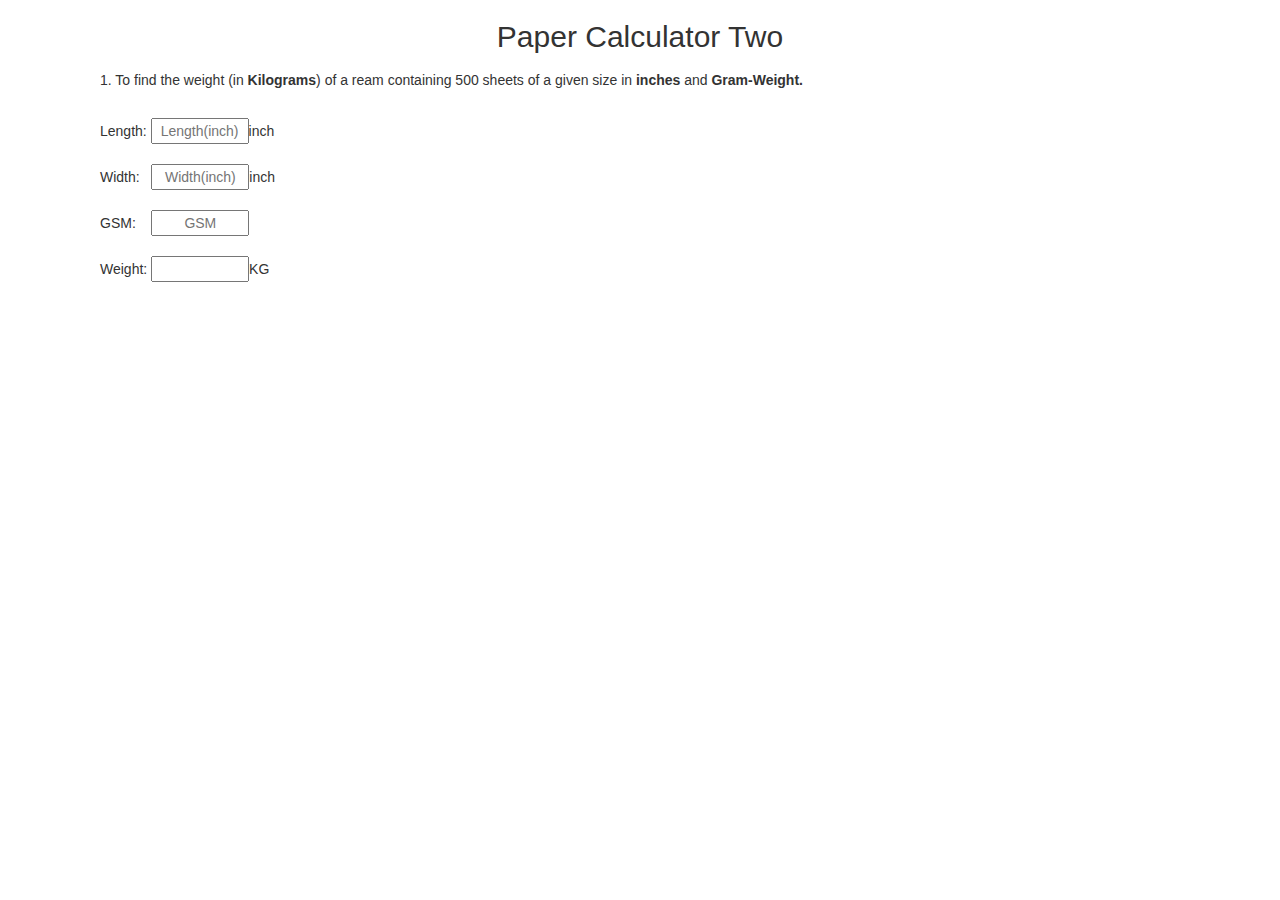
<file: index.html>
<!DOCTYPE html>
<html>
<head>
	<title>
		Calculator
	</title>
	<meta content="text/html;charset=utf-8" http-equiv="Content-Type">
	<meta content="utf-8" http-equiv="encoding">
	<meta name="viewport" content="width=device-width, initial-scale=1">
	<link rel="stylesheet" type="text/css" href="css/bootstrap.min.css">
	<link rel="stylesheet" type="text/css" href="css/easydropdown.css"/>
	<link rel="stylesheet" type="text/css" href="css/CALC.css">
	<script src="js/jquery.min.js" async></script>
	<script src="js/jquery.easydropdown.js" type="text/javascript" async></script>
<body>

<div class="container">
 <div class="container-fluid"> 
 <div class=""><h2 style="text-align: center;">Paper Calculator Two</h2></div>
 
  <!-- 	<select class="form-control" id='optionselector'>
  
  		<option disabled="disabled" selected="selected">Select Calculation</option>
  
  			<optgroup label="Weight(KG) for 500 sheets">
    			<option value="case_one">1. inch/GSM</option>
    			<option value="case_two">2. cm/GSM</option>
  		</optgroup>
  
  			<optgroup label="GSM of 500 sheets">
    			<option value="case_three">3. inch/Wt.(KG)</option>
    			<option value="case_four">4. cm/Wt.(KG)</option>
  			</optgroup>
  
  			<optgroup label="Weight(KG) of a reel">
    			<option value="case_five">5. GSM/W(cm)/L(m)</option>
	     	</optgroup>
  
			<optgroup label="Length(m) of a reel">
    			<option value="case_six">6. Wt.(KG)/GSM/W(cm)
  			</option>

	</select>  -->
 
 <div class="container-fluid">

 	<div id = "case_one"  class="calcoptions sizemod">
 
 	<h5>1. To find the weight (in <b>Kilograms</b>) of a ream containing 500 sheets of a given size in <b>inches</b> and <b>Gram-Weight.</b></h5> 
 	<br>    

 	<div class="row">
 	<div class="col-md-6">


	Length: <input type="number" step="0.01" name="length_in" id="txt_weight" placeholder="Length(inch)" min="1" max = "99" onkeyup="calculateWeightInInches();">inch
	<br><br>

	Width: &nbsp;&nbsp;<input type="number" step="0.01" name="width_in" id="txt_width" placeholder="Width(inch)" min="1" max='300' onkeyup="calculateWeightInInches();calculateLengthInInches();">inch
	<br><br>

	GSM: &nbsp;&nbsp;&nbsp;<span class="extraSpace">&nbsp;</span><input type="number" 	min="5" max="800" step="0.01" name="length_in" id="txt_GSM" placeholder="GSM" onkeyup="calculateWeightInInches();calculateLengthInInches();">
	<br><br>

	Weight: <input type="number" step = "0.01" name="Weight_Kg" id = "txt_Result" onkeyup="calculateLengthInInches();">KG
	<br><br>
	

	</div>

	<!-- 
	<div class="col-md-6">
		<p id="err_1" style="display: none;">
		
		Valid Range: <br>
		L = 1 to 99 inch <br>
		W = 1 to 99 inch <br>
		GSM = 5 to 800 <br><br>

		Formula: (Length * width * GSM) / 3100			 

		</p> 
	</div>-->
	</div>
	</div>
<!-- 
	<div id = "case_two"  class="calcoptions sizemod">
 
 	<h5>2. To find the weight (in <b>kilograms</b>) of a ream containering 500 
sheets of a given size in <b>centimeters</b> and <b>gram-weight</b>.</h5> 

 	<br>    
	
	Length: <input type="number" step="0.01" min = "3" max="252" name="length_in" id="txt_Lengthincm" placeholder="Length(cm)" onkeyup="calculateWeightInCm()" >cm
	<br><br>

	Width: &nbsp;&nbsp;<input type="number" min = "1" max="762" step="0.01" name="width_in" id="txt_widthincm" placeholder="Width(cm)" onkeyup="calculateWeightInCm()">cm	
	<br><br>

	GSM: &nbsp;&nbsp;&nbsp;<span class="extraSpace">&nbsp;</span><input type="number" min="5" max="800" step="0.01" name="length_in" id="txt_gsm2" placeholder="GSM" onkeyup="calculateWeightInCm()">
	<br><br>

	Weight: <input type="number" step = "0.01" name="Weight_Kg" id = "txt_Result2"readonly="readonly"/>KG
	<br><br>
	</div>
	
	<div id = "case_three"  class="calcoptions sizemod">
 
 	<h5>3. To find the gram-weight of a ream containing 500 sheets of a given size in <b>inches</b> and weight (in <b>kilograms</b>)</h5> 

 	<br>    
	
	Weight: <input type="number" step="0.01" name="length_in" id="txt_WeightPerReam" placeholder="Weight(KG) per ream" min="0" onkeyup="calculateGsmInInches();">KG
	<br><br>

	Length: <input type="number" step="0.01" min = "0" name="width_in" id="txt_Lengthininches2" placeholder="Length(inches)" onkeyup="calculateGsmInInches();">inch
	<br><br>

	Width: &nbsp;&nbsp;<input type="number" min="0" max='300' step="0.01" name="length_in" id="txt_widthininches2" placeholder="Width(inches)" onkeyup="calculateGsmInInches();">inch
	<br><br>

	GSM: &nbsp;&nbsp;&nbsp;<span class="extraSpace">&nbsp;</span><input type="number" step = "0.01" name="Weight_Kg" min="5" max="800" id = "txt_gsm3"  min="5" max="800" readonly="readonly">
	<br><br>
	</div>
	


	<div id = "case_four"  class="calcoptions sizemod">
 
 	<h5>4. To find the gram-weight of a ream containing 500 sheets of a given size in 
<b>centimeters</b> and weight (in <b>kilograms</b>).</h5> 

 	<br>    
	
	Weight: <input type="number" step="0.01" name="length_in" id="txt_WeightPerReamCm" placeholder="Weight(KG) per ream" min="0" onkeyup="calculateGsmInCm();">KG
	<br><br>

	Length: <input type="number" step="0.01" name="width_in" id="txt_LengthOFReamCm" placeholder="Length(cm)" min="0" onkeyup="calculateGsmInCm();">cm
	<br><br>

	Width: &nbsp;&nbsp;<input type="number" step="0.01" name="length_in" id="txt_WidthOfReamCm" placeholder="Width(cm)" min = "1" max="762" onkeyup="calculateGsmInCm();">cm
	<br><br>

	GSM: &nbsp;&nbsp;&nbsp;<span class="extraSpace">&nbsp;</span><input type="number" step = "0.01" name="Weight_Kg" id = "txt_Result4" readonly="readonly"  min="5" max="800">
	<br><br>
	</div>
	


	<div id = "case_five"  class="calcoptions sizemod">
 
 	<h5>5. To find the total weight (in <b>kilograms</b>) of a reel of a given size, length and gram-weight.</h5> 

 	<br>    
	
	GSM: &nbsp;&nbsp;&nbsp;<span class="extraSpace">&nbsp;</span><input type="number" step="0.01" name="length_in" id="txt_gsm5"  min="5" max="800" placeholder="GSM" onkeyup="calculateTotalWeight();">
	<br><br>

	Width: &nbsp;&nbsp;<input type="number" step="0.01" name="width_in" id="txt_WidthReelCm" placeholder="Width(cm)" min = "1" max="762" onkeyup="calculateTotalWeight();">cm
	<br><br>

	Length: <input type="number" step="0.01" name="length_in" id="txt_LengthReelM" placeholder="Length(m)" min = "0" onkeyup="calculateTotalWeight();">m
	<br><br>

	Weight: <input type="number" step = "0.01" name="Weight_Kg" id = "Txt_Result5" readonly="readonly">KG
	<br><br>
	</div>



	<div id = "case_six"  class="calcoptions sizemod">
 
 	<h5>6. To find the length in meter of a reel of a given size gram-weight and total weight (in <b>kilograms</b>).</h5> 

 	<br>    
	
	Weight: <input type="number" step="0.01" name="length_in" id="txt_ReamWeightInKg" placeholder="Weight of Reel(KG)" onkeyup="calculateLengthInMeter();" min="0">KG
	<br><br>

	GSM: &nbsp;&nbsp;&nbsp;<span class="extraSpace">&nbsp;</span><input type="number" step="0.01" name="width_in" id="txt_gsm6" placeholder="GSM" onkeyup="calculateLengthInMeter();" min="5" max="800">
	<br><br>

	Width: &nbsp;&nbsp;<input type="number" step="0.01" name="length_in" id="txt_ReamWidthInCm" placeholder="Width(cm)"  min = "1" max="762" onkeyup="calculateLengthInMeter();">cm
	<br><br>

	Length: <input type="number" step = "0.01" name="Weight_Kg" id = "txt_LenghOfReam" readonly="readonly">Meters
	<br><br>
	</div>

	<input type="text" name="year" placeholder = "testing" style="width:7em;padding-left:1.5em;font:inherit"><span style="margin-left:-1.7em;margin-right:10em;">KG</span> 
	
 </div>																	
    
 </div>	
</div>


<div class="container">
	<div class="container-fluid">
<div>	
Length: <input type="number" step = '0.01' name="length">
</div>	
<div>	
Length: <input type="number" step = '0.01' name="length">
</div>	

<div>	
Length: <input type="number" step = '0.01' name="length">
</div>	


	</div>
</div>
 --> 
 <script src="js/jquery.min.js"></script>
 <script src="js/bootstrap.min.js"></script> 
 <script src="js/CALC.js"></script> 
 
</body>
</html>
</file>
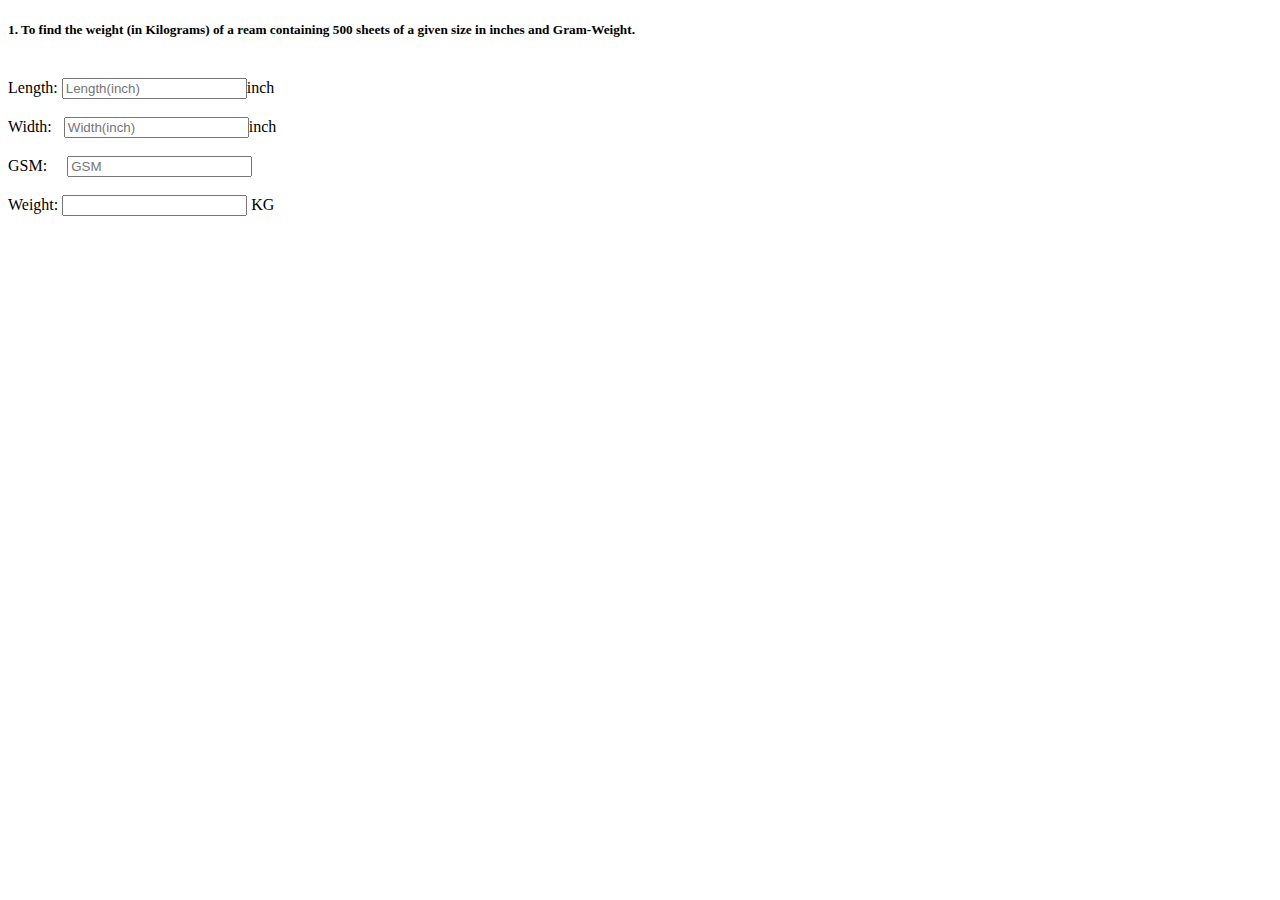
<file: test.html>
<!DOCTYPE html>
<html>
<head>
	<title>Paper Calc 2</title>
	<script type="text/javascript" src = "js/test.js"></script>
	<link rel="stylesheet" type="text/css" href="css/test.css">
</head>
<body>


  <div class="container-fluid">

 	<div id = "case_one"  class="calcoptions sizemod">
 
 	<h5>1. To find the weight (in <b>Kilograms</b>) of a ream containing 500 sheets of a given size in <b>inches</b> and <b>Gram-Weight.</b></h5> 
 	<br>    

 	<div class="row">
 	<div class="col-md-6">


	Length: <input type="number" step="0.01" name="length_in" id="length" placeholder="Length(inch)"  onkeyup="fun();">inch
	<br><br>

	Width: &nbsp;&nbsp;<input type="number" step="0.01" name="width_in" id="width" placeholder="Width(inch)"  onkeyup="fun();">inch
	<br><br>

	GSM: &nbsp;&nbsp;&nbsp;<span class="extraSpace">&nbsp;</span><input type="number" 	 step="0.01" name="length_in" id="GSM" placeholder="GSM" onkeyup="fun();"> <button type = "button" name = "calc2" class = 'btnclass' id="cal2" onclick="func2()">
		calc2
	</button>
	<br><br>

	Weight: <input type="number" step = "0.01" name="Weight_Kg" id = "weight" onkeyup="fun();"> KG <button type = "button" name = "calc1" id="cal1" class = 'btnclass' onclick="func1()">
		calc1
	</button> 
	<br><br> 
	
	


	

	</div>
 <p id='err'></p>

</body>
</html>
</file>
<file: css/easydropdown.css>
/* --- EASYDROPDOWN DEFAULT THEME --- */

/* PREFIXED CSS */

.dropdown,
.dropdown div,
.dropdown li,
.dropdown div::after{
	-webkit-transition: all 150ms ease-in-out;
	-moz-transition: all 150ms ease-in-out;
	-ms-transition: all 150ms ease-in-out;
	transition: all 150ms ease-in-out;
}

.dropdown .selected::after,
.dropdown.scrollable div::after{
	-webkit-pointer-events: none;
	-moz-pointer-events: none;
	-ms-pointer-events: none;
	pointer-events: none;
}

/* WRAPPER */

.dropdown{
	position: relative;
	width: 160px;
	border: 1px solid #ccc;
	cursor: pointer;
	background: #fff;

	border-radius: 3px;
	
	-webkit-user-select: none;
	-moz-user-select: none;
	user-select: none;
}

.dropdown.open{
	z-index: 2;
}

.dropdown:hover{
	box-shadow: 0 0 5px rgba(0,0,0,.15);
}

.dropdown.focus{
	box-shadow: 0 0 5px rgba(51,102,248,.4);
}

/* CARAT */

.dropdown .carat{
	position: absolute;
	right: 12px;
	top: 50%;
	margin-top: -4px;
	border: 6px solid transparent;
	border-top: 8px solid #000;
}

.dropdown.open .carat{
	margin-top: -10px;
	border-top: 6px solid transparent;
	border-bottom: 8px solid #000;
}

.dropdown.disabled .carat{
	border-top-color: #999;
}

/* OLD SELECT (HIDDEN) */

.dropdown .old{
	position: absolute;
	left: 0;
	top: 0;
	height: 0;
	width: 0;
	overflow: hidden;
}

.dropdown select{
	position: absolute;
	left: 0px;
	top: 0px;
}

.dropdown.touch .old{
	width: 100%;
	height: 100%;
}

.dropdown.touch select{
	width: 100%;
	height: 100%;
	opacity: 0;
}

/* SELECTED FEEDBACK ITEM */ 

.dropdown .selected,
.dropdown li{
	display: block;
	font-size: 18px;
	line-height: 1;
	color: #000;
	padding: 9px 12px;
	overflow: hidden;
	white-space: nowrap;
}

.dropdown.disabled .selected{
	color: #999;
}

.dropdown .selected::after{
	content: '';
	position: absolute;
	right: 0;
	top: 0;
	bottom: 0;
	width: 60px;
	
	border-radius: 0 2px 2px 0;
	box-shadow: inset -55px 0 25px -20px #fff;
}

/* DROP DOWN WRAPPER */

.dropdown div{
	position: absolute;
	height: 0;
	left: -1px;
	right: -1px;
	top: 100%;
	margin-top: -1px;
	background: #fff;
	border: 1px solid #ccc;
	border-top: 1px solid #eee;
	border-radius: 0 0 3px 3px;
	overflow: hidden;
	opacity: 0;
}

/* Height is adjusted by JS on open */

.dropdown.open div{
	opacity: 1;
	z-index: 2;
}

/* FADE OVERLAY FOR SCROLLING LISTS */

.dropdown.scrollable div::after{
	content: '';
	position: absolute;
	left: 0;
	right: 0;
	bottom: 0;
	height: 50px;
	
	box-shadow: inset 0 -50px 30px -35px #fff;
}

.dropdown.scrollable.bottom div::after{
	opacity: 0;
}

/* DROP DOWN LIST */

.dropdown ul{
	position: absolute;
	left: 0;
	top: 0;
	height: 100%;
	width: 100%;
	list-style: none;
	overflow: hidden;
}

.dropdown.scrollable.open ul{
	overflow-y: auto;
}

/* DROP DOWN LIST ITEMS */

.dropdown li{
	list-style: none;
	padding: 8px 12px;
}

/* .focus class is also added on hover */

.dropdown li.focus{
	background: #d24a67;
	position: relative;
	z-index: 3;
	color: #fff;
}

.dropdown li.active{
	font-weight: 700;
}
</file>
<file: css/CALC.css>
::-webkit-input-placeholder {
   text-align: center;
}

:-moz-placeholder { /* Firefox 18- */
   text-align: center;  
}

::-moz-placeholder {  /* Firefox 19+ */
   text-align: center;  
}

:-ms-input-placeholder {  
   text-align: center; 
}

input[type=number]::-webkit-inner-spin-button, 
input[type=number]::-webkit-outer-spin-button { 
    -webkit-appearance: none;
    -moz-appearance: none;
    appearance: none;
    margin: 0; 
}

input
{
	width: 7em;
	text-align: right;
}
input[type='number'] {
    -moz-appearance:textfield;
}

@media only screen and (max-width: 900px) {
  .sizemod {	
    display: none;
  }

}

@media only screen and (min-width: 900px)
{
 	.extraSpace {
 		display: none;
 	}
}

@media (min-width: 858px) {
    html {
        font-size: 12px;
    }
}

@media (min-width: 780px) {
    html {
        font-size: 11px;
    }
}

@media (min-width: 702px) {
    html {
        font-size: 10px;
    }
}

@media (min-width: 724px) {
    html {
        font-size: 9px;
    }
}

@media (max-width: 623px) {
    html {
        font-size: 8px;
    }
}

select {
        font-family: Arial, sans-serif;
        font-size: 10px;
        /*font-style: italic;*/	
    }
    select#fixed {
        -webkit-appearance: none;
    }

textarea {
    width: 20px;
};

input[type="number"] {
    width: 20px;
};       
/*
#text_container
    {
        padding: 1px;           /*To make sure that the input and the label will not overlap the border, If you remove this line it will not display correctly on Opera 15.0*/
     /*//   border: 1px solid activeborder;*/ /*Create our fake border :D*/
 /*   } 
    #text_container > label
    {
        color: activeborder;
        background-color: white;    

        -webkit-touch-callout: none;    /*Make the label text unselectable*/
   /*     -webkit-user-select: none;
        -khtml-user-select: none;
        -moz-user-select: none;
        -ms-user-select: none;
    }
    #text_container > input
    {
        /*border: none;*/           /*We have our fake border already :D*/
    /*}
/*.input-box { position: relative; }

input { display: block; border: 1px solid #d7d6d6; background: #fff; padding: 10px 10px 10px 20px; width: 195px; }

.unit { position: absolute; display: block; left: 5px; top: 10px; z-index: 9; }*/
</file>
<file: css/test.css>
.btnclass
{
    display: none;
}
</file>
